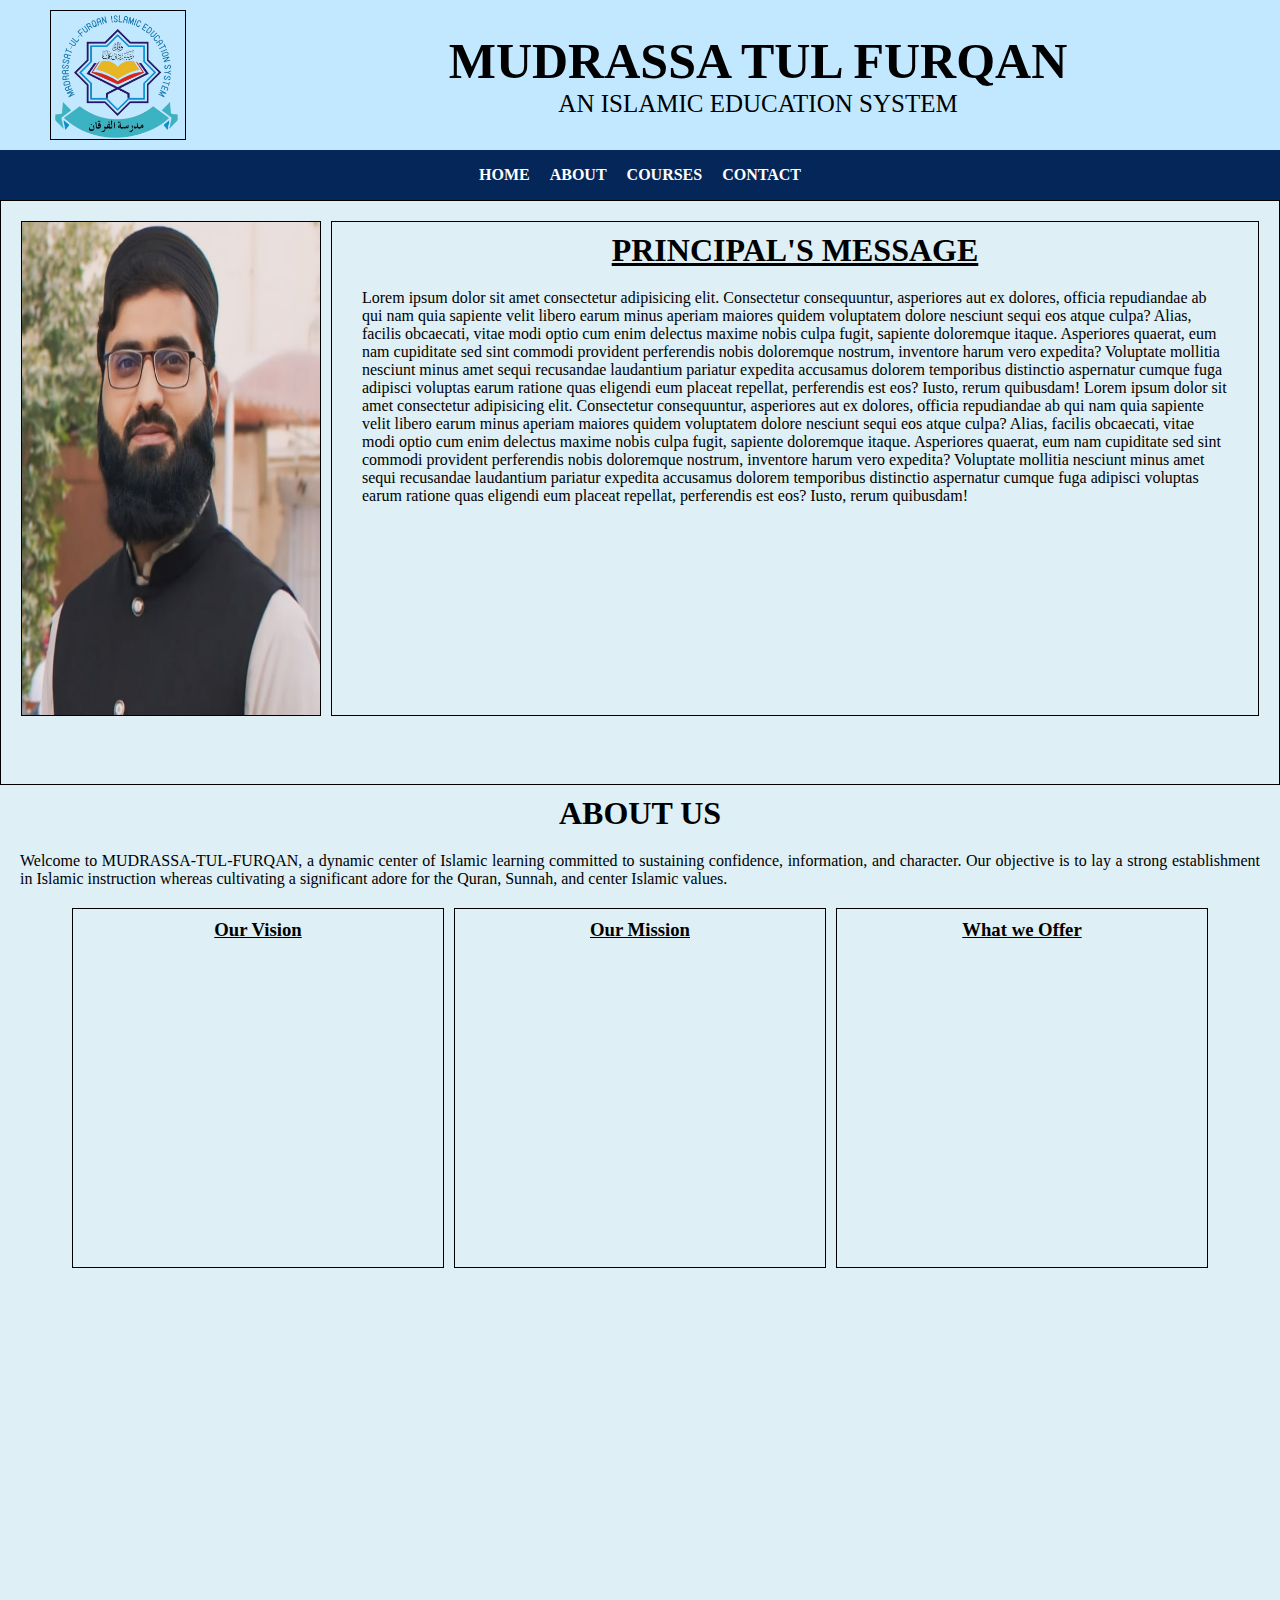
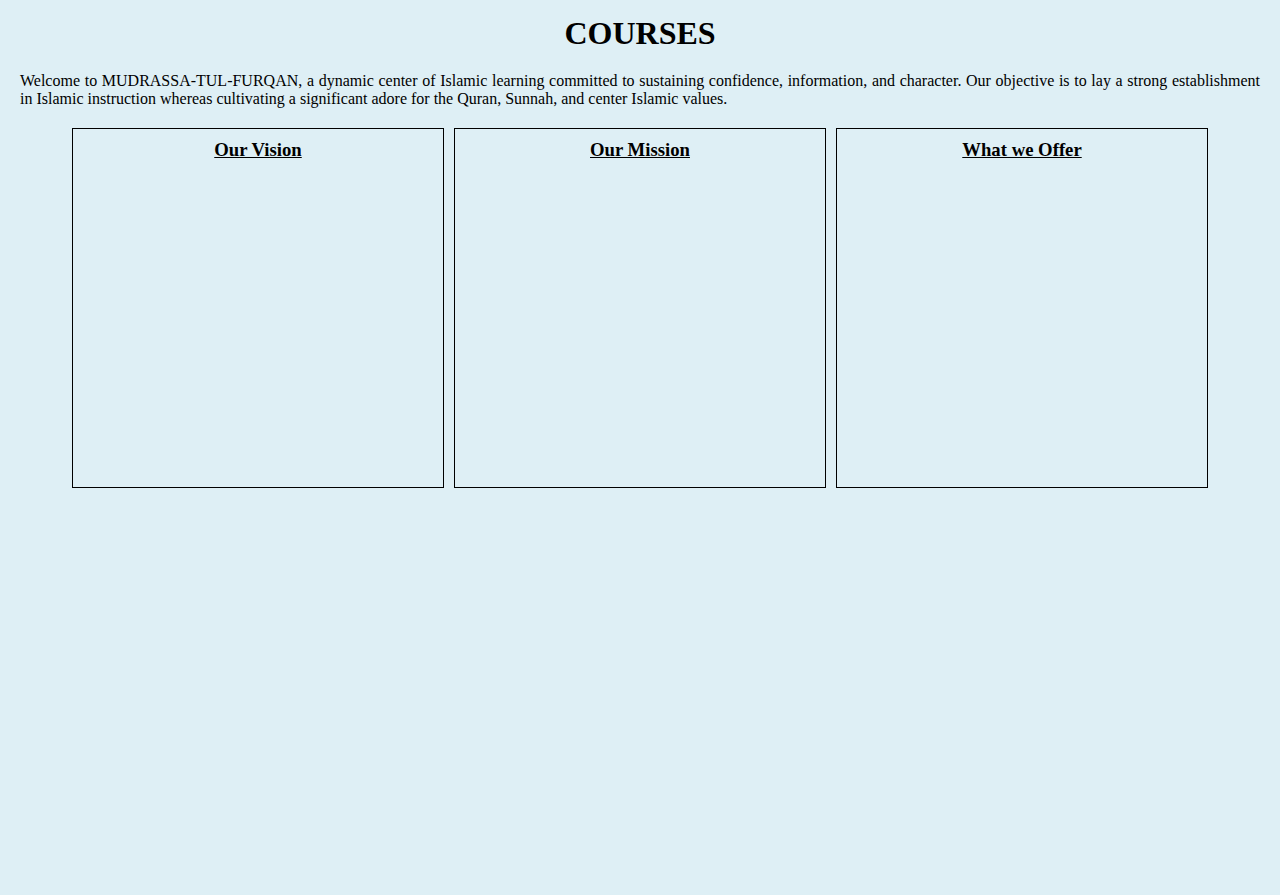
<file: index.html>
<!DOCTYPE html>
<html lang="en">
<head>
    <meta charset="UTF-8">
    <meta name="viewport" content="width=device-width, initial-scale=1.0">
    <title>mudrassatulfurqan</title>
    <link rel="stylesheet" href="style.css">
</head>
<body>
    <section id="home">
        <div class="head">

            <img class="log" src="LOG.png" alt="LOGO">
            <div class="name">
                <h1>MUDRASSA TUL FURQAN</h1>
                <p>AN ISLAMIC EDUCATION SYSTEM</p>
            </div>
        </div>
                    <div class="navbar">
                        <ul>
                            <li><a href="#home">HOME</a></li>
                            <li><a href="#about">ABOUT</a></li>
                            <li><a href="#courses">COURSES</a></li>
                            <li><a href="">CONTACT</a></li>
                        </ul>
                    </div>
                            <div class="bod">
                                <img src="Qari Ibrahim Sb.jfif" alt="">
                                <div class="pmsg">
                                    <h1>PRINCIPAL'S MESSAGE</h1>
                                    
                                    <p>
                                        Lorem ipsum dolor sit amet consectetur adipisicing elit. Consectetur consequuntur, asperiores aut ex dolores, officia repudiandae ab qui nam quia sapiente velit libero earum minus aperiam maiores quidem voluptatem dolore nesciunt sequi eos atque culpa? Alias, facilis obcaecati, vitae modi optio cum enim delectus maxime nobis culpa fugit, sapiente doloremque itaque. Asperiores quaerat, eum nam cupiditate sed sint commodi provident perferendis nobis doloremque nostrum, inventore harum vero expedita? Voluptate mollitia nesciunt minus amet sequi recusandae laudantium pariatur expedita accusamus dolorem temporibus distinctio aspernatur cumque fuga adipisci voluptas earum ratione quas eligendi eum placeat repellat, perferendis est eos? Iusto, rerum quibusdam!
                                        Lorem ipsum dolor sit amet consectetur adipisicing elit. Consectetur consequuntur, asperiores aut ex dolores, officia repudiandae ab qui nam quia sapiente velit libero earum minus aperiam maiores quidem voluptatem dolore nesciunt sequi eos atque culpa? Alias, facilis obcaecati, vitae modi optio cum enim delectus maxime nobis culpa fugit, sapiente doloremque itaque. Asperiores quaerat, eum nam cupiditate sed sint commodi provident perferendis nobis doloremque nostrum, inventore harum vero expedita? Voluptate mollitia nesciunt minus amet sequi recusandae laudantium pariatur expedita accusamus dolorem temporibus distinctio aspernatur cumque fuga adipisci voluptas earum ratione quas eligendi eum placeat repellat, perferendis est eos? Iusto, rerum quibusdam!
                                    </p>

                                </div>
                                </div>
                            <div class="foot">
                                
                            </div>
    </section>
                <section id="about" class="ab">
                    <div class="aboutbod">
                        <h1>ABOUT US</h1>
                        <p  class="abpara">
                            Welcome to MUDRASSA-TUL-FURQAN, a dynamic center of Islamic learning committed to sustaining confidence, information, and character. Our objective is to lay a strong establishment in Islamic instruction whereas cultivating a significant adore for the Quran, Sunnah, and center Islamic values.

                        </p>
                        
                        
                        <div class="box">
                            <div class="box1" id="abbox">
                                <h3>Our Vision</h3>
                                <p>
                                    
                                </p>


                            </div>
                            <div class="box2" id="abbox">
                                <h3>Our Mission</h3>
                            </div>
                            <div class="box3" id="abbox">
                                <h3>What we Offer</h3>
                            </div>


                        </div>
                    </div>
                </section>
                <section id="courses" class="course">
                    <div class="aboutbod">
                        <h1>COURSES</h1>
                        <p  class="abpara">
                            Welcome to MUDRASSA-TUL-FURQAN, a dynamic center of Islamic learning committed to sustaining confidence, information, and character. Our objective is to lay a strong establishment in Islamic instruction whereas cultivating a significant adore for the Quran, Sunnah, and center Islamic values.

                        </p>
                        
                        
                        <div class="box">
                            <div class="box1" id="abbox">
                                <h3>Our Vision</h3>
                                <p>
                                    
                                </p>


                            </div>
                            <div class="box2" id="abbox">
                                <h3>Our Mission</h3>
                            </div>
                            <div class="box3" id="abbox">
                                <h3>What we Offer</h3>
                            </div>


                        </div>
                    </div>
                </section>


</body>
</html>
</file>
<file: style.css>
*{
    margin:0px;
    padding:0px;
    box-sizing: border-box;
}
html{
    scroll-behavior: smooth;
}
#home{
    background-color: #DEEFF5;;
}
.head{
    background-color: #c1e8ff;
    border: 0px solid black;
    height: 150px;
    width: 100%;
    display: flex;
    justify-content:; 
    align-items: center;
    
}
.head img{
    width: 145px;
    height: 130px;
    margin: 5px 50px;
    
}
.name{
    width: 100%;
    display: flex;
    flex-direction: column;
    justify-content: center;
    align-items: center;
    font-size: 25px;
}
.navbar{
    background-color: #052659;
    height: 50px;
    width: 100%;
    position: sticky;
    top: 0;
    z-index: 1000;
}
.navbar ul{
    width: 100%;
    height: 50px;
    display: flex;
    justify-content: center;
    align-items: center;
    list-style-type: none;
    
}
.navbar ul li{
    
}
.navbar ul li a{
    text-decoration: none;
    color: white;
    display: block;
    padding: 10px;
    font-weight: bold;
}
.navbar ul li a:hover{
    background-color: #c1e8ff;
    color: black;
}
.bod{
    width: 100%;
    height: 65vh;
    border: 1px solid black;
    display: flex;
    flex-direction: row;
    padding: 20px;
}
img{
    border: 1px solid black;
    width: 300px;
    height: 55vh;
    display: flex;
    justify-content: center;
    align-items: center;
}

.pmsg{
    border: 1px solid black;
    width: 100%;
    height: 55vh;
    padding: 10px;
    margin-left: 10px;
    overflow-x: hidden;
    overflow-y: auto;
}
.pmsg h1{
    text-align: center;
    text-decoration: underline;
}
.pmsg p{
    padding: 20px;
    text-align: left;
}
.ab{
    background-color: #DEEFF5;
    height: 90vh;
    width: 100%;
    
}
.aboutbod{
    border: none;
    height: 90vh;
    width: 100%;
    padding-top: 10px;
    
}
.aboutbod h1{
    text-align: center;
}

.abpara{
    margin: 20px;
    text-align: justify;
}
#abbox{
    border: 1px solid black;
    width: 30%;
    height: 40vh;
    padding: 10px;
    overflow-x: hidden;
    overflow-y: auto;
}
#abbox h3{
    text-align: center;
    text-decoration: underline;
}
.box{
    display: flex;
    flex-direction: row;
    justify-content: center;
    
    margin: 20px;
    gap: 10px;
    
}
.course{
    height: 100vh;
    width: 100%;
    padding-top: 10px;
    background-color: #DEEFF5;
}

@media (max-width: 768px){
    .head{

        height: 150px;
        width: 100%;
        display: flex;
        flex-direction: column;
        justify-content: center;
        
    }
    .head img{
        margin-top: -20px;
        width: 80px;
        height: 80px;
        margin-bottom: 10px;
        position: absolute;

    }
    
    .name{
        font-size: 14px;
        margin-top: 100px;
        position: relative;
    }
    .bod{
        display: flex;
        flex-direction: column;
        justify-content: center;
        align-items: center;
        border: 1px solid black;
        height: 50%;
        width: 100%;
    }
    img{
        border: 1px solid black;
        width: 100px;
        height: 100px;
        margin-bottom: 10px;
    }
    .pmsg{
        width: 100%;
        height: 500px;
    }
    .pmsg p{
        overflow: auto;
    }
    .aboutbod{
        width: 100%;
        height: 100%;
    }
    .aboutbod h1{
        margin-top: 10px;
        margin-bottom: 10px;
        text-decoration: underline;
    }
    .box{
        display: flex;
        flex-direction: column;
    }
    #abbox{
        width: 100%;
        height: 120px;
    }

}
</file>
